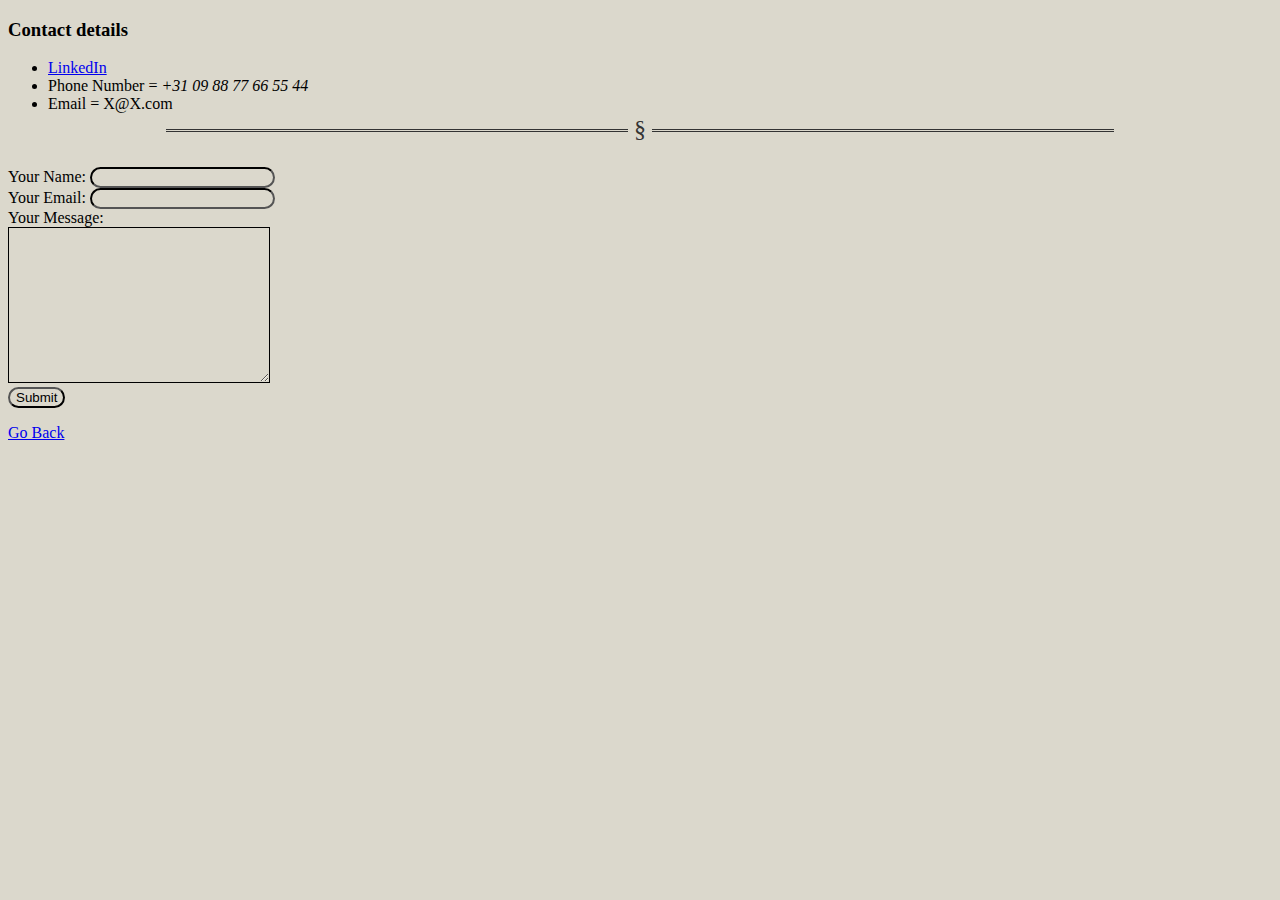
<file: contact-me.html>
<!DOCTYPE html>
<html>
    <head>
        <meta charset="utf-8">
        <meta name ="description" content = "here you can place info what google will show before opening the page." >
        <title>contacts index</title> 
        <link rel="stylesheet" href="CSS/styles.css"> 
    </head>

    <body>
        <h3>Contact details</h3>
        <ul>
            <li><a href = "https://www.linkedin.com/feed/">LinkedIn</a></li>
            <li>Phone Number = <em>+31 09 88 77 66 55 44</em></li>
            <li>Email = X@X.com</li>
        </ul>
        <hr>
    
        <form action="mailto:x@x.com" method="post" enctype="text/plain">
            <label>Your Name:</label>
            <input class="info" type="text" name="yourName"><br>
            <label>Your Email:</label> 
            <input class="info" type="email" name="yourEmail"><br>
            <label>Your Message:</label><br>
            <textarea name="yourMessage" rows="10" cols="30"></textarea><br>
            <input type="submit"><br>


        </form>

    <p><a href = "index.html">Go Back</a></p>

    </body>
</html>
</file>
<file: CSS/styles.css>
body {
    background-color: #dbd8cc;
    font-family: Georgia, 'Times New Roman', Times, serif;
}
textarea{
    background-color: #dbd8cc;
    border-color: black;
}
input{
    background-color: #dbd8cc;
    border-color: black;
    border-radius: 12px;
}
h1 {
    color: black;
}
h3{
    color: black;
}
hr {
    overflow: visible;
    padding: 0;
    border: none;
    border-top: medium double #333;
    color: #333;
    text-align: center;
    width:75%;
}
hr:after {
    content: "§";
    display: inline-block;
    position: relative;
    top: -0.7em;
    font-size: 1.5em;
    padding: 0 0.25em;
    background: #dbd8cc;
}
.profile:hover{
    border-radius: 100%;
}
</file>
